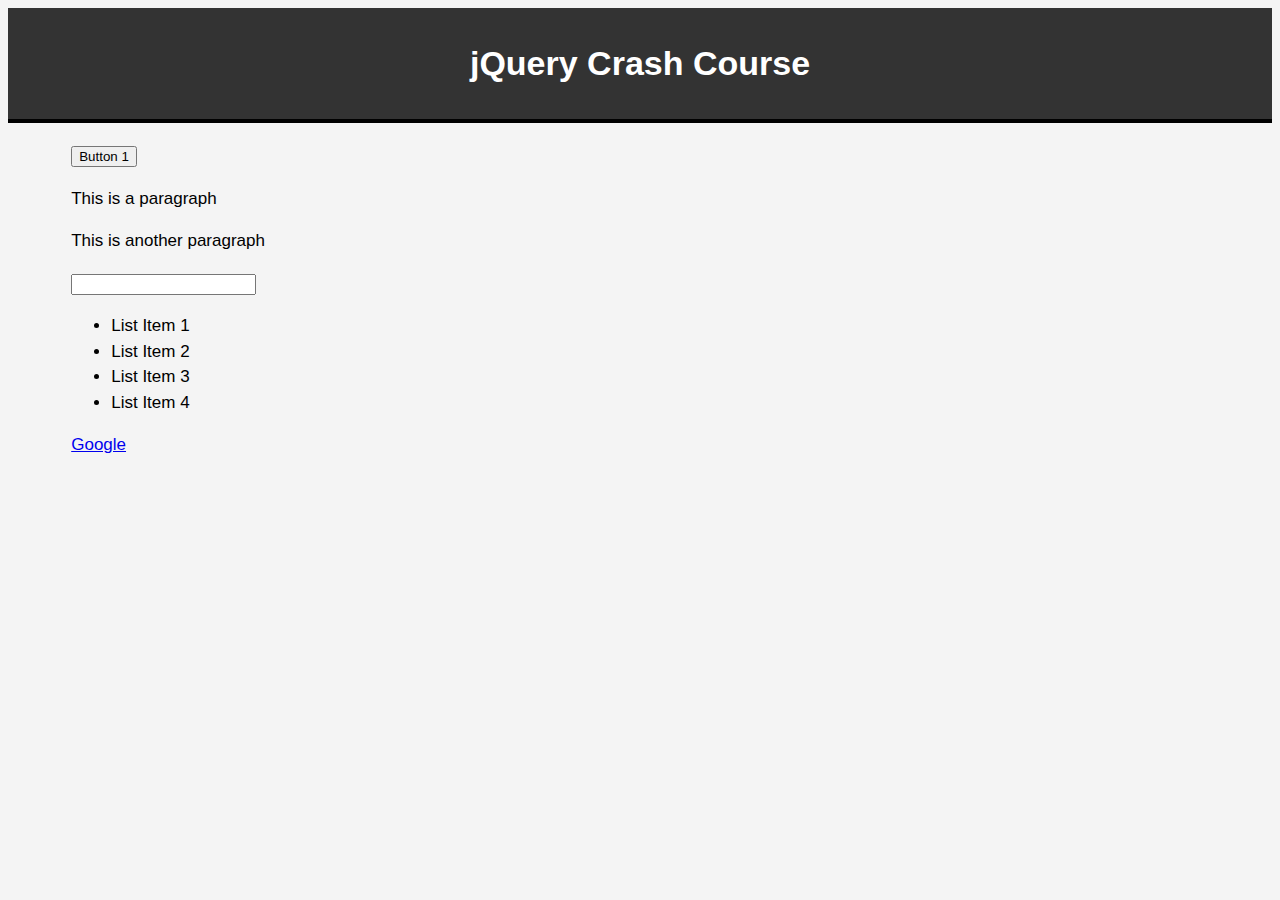
<file: Dom Manipulation/index.html>
<!DOCTYPE html>
<html lang="en">
<head>
    <meta charset="UTF-8">
    <meta name="viewport" content="width=device-width, initial-scale=1.0">
    <meta http-equiv="X-UA-Compatible" content="ie=edge">
    <title>jQuery Crash Course | Dom Manipulation</title>
    <link rel="stylesheet" href="styles.css">

    

</head>
<body>
    
     <header>
        <h1>jQuery Crash Course</h1>
    </header>
<div id="container">
    <button id="btn1">Button 1</button>
    <p class="para1">This is a paragraph</p>
    <p class="para2">This is another paragraph</p>
    <div id="myDiv"></div>
    <input type="text" id="newItem">
    <ul id="list">
        <li>List Item 1</li>
        <li>List Item 2</li>
        <li>List Item 3</li>
        <li>List Item 4</li>
    </ul>
    <a href="http://google.com">Google</a>
    <ul id = "friends"></ul>
</div>



    <script src="https://code.jquery.com/jquery-3.4.1.js"
        integrity="sha256-WpOohJOqMqqyKL9FccASB9O0KwACQJpFTUBLTYOVvVU=" crossorigin="anonymous"></script>
    <script src = "app.js"></script>

</body>
</html>
</file>
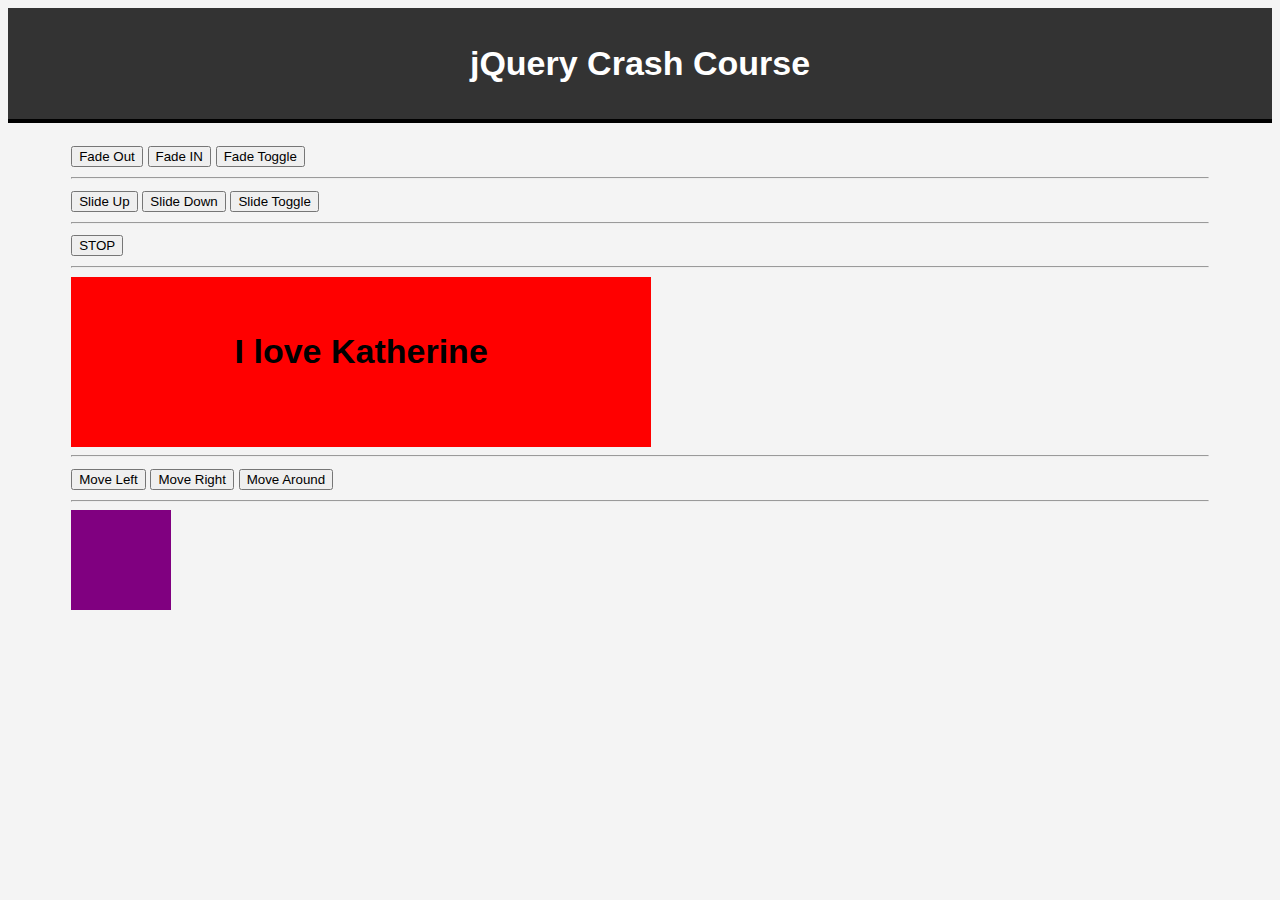
<file: effects/index.html>
<!DOCTYPE html>
<html lang="en">
<head>
    <meta charset="UTF-8">
    <meta name="viewport" content="width=device-width, initial-scale=1.0">
    <meta http-equiv="X-UA-Compatible" content="ie=edge">
    <title>jQuery Crash Course | Effects and Animate</title>
    <link rel="stylesheet" href="styles.css">

    

</head>
<body>
   
    <header>
        <h1>jQuery Crash Course</h1>
    </header>

    <div id = "container">
        <button id="btnFadeOut">Fade Out</button>
        <button id="btnFadeIn">Fade IN</button>
        <button id="btnFadeTog">Fade Toggle</button>

        <hr>

        <button id="btnSlideUp">Slide Up</button>
        <button id="btnSlideDown">Slide Down</button>
        <button id="btnSlideTog">Slide Toggle</button>

        <hr>

        <button id="btnStop">STOP</button>

        <hr>

        <div id="box"><h1>I love Katherine</h1></div>

        <hr>

        <button id="moveLeft">Move Left</button>
        <button id="moveRight">Move Right</button>
        <button id="moveAround">Move Around</button>

        <hr>
        
        <div id="box2"></div>


    </div>

   
 
    
    <script src="https://code.jquery.com/jquery-3.4.1.js"
        integrity="sha256-WpOohJOqMqqyKL9FccASB9O0KwACQJpFTUBLTYOVvVU=" crossorigin="anonymous"></script>
    <script src = "app.js"></script>

</body>
</html>
</file>
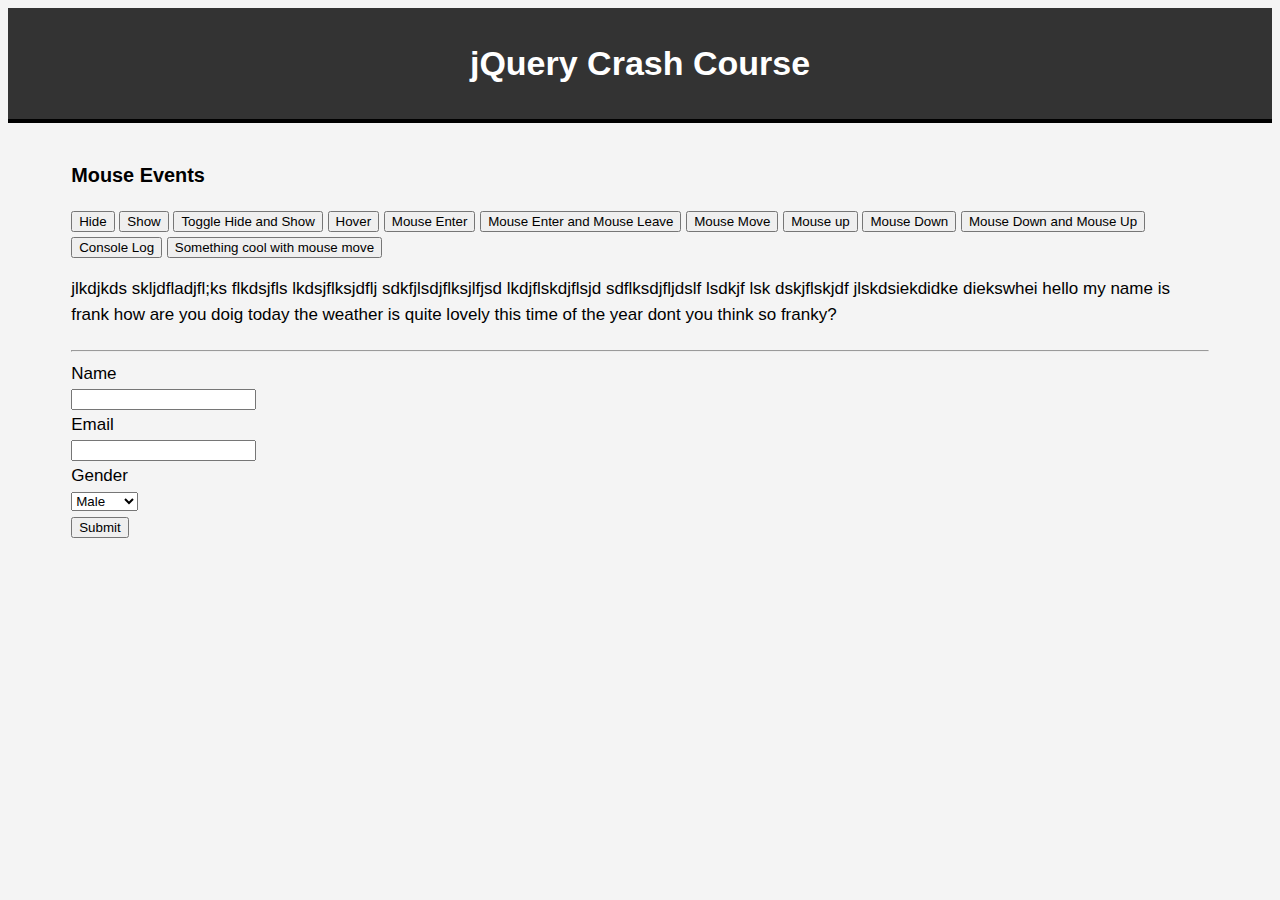
<file: events/index.html>
<!DOCTYPE html>
<html lang="en">
<head>
    <meta charset="UTF-8">
    <meta name="viewport" content="width=device-width, initial-scale=1.0">
    <meta http-equiv="X-UA-Compatible" content="ie=edge">
    <title>jQuery Crash Course | Events</title>
    <link rel="stylesheet" href="styles.css">

    

</head>
<body>
    
    
    

    <header>
        <h1>jQuery Crash Course</h1>
    </header>

   <div id = "container">
       <h3>Mouse Events</h3>
       <button id = "btn1">Hide</button>
       <button id = "btn2">Show</button>
       <button id = "btn3">Toggle Hide and Show</button>
       <button id = "btn4">Hover</button>
       <button id = "btn5">Mouse Enter</button>
       <button id = "btn6">Mouse Enter and Mouse Leave</button>
       <button id = "btn7">Mouse Move</button>
       <button id = "btn8">Mouse up</button>
       <button id = "btn9">Mouse Down</button>
       <button id = "btn10">Mouse Down and Mouse Up</button>
       <button id = "btn11">Console Log</button>
       <button id = "btn12">Something cool with mouse move</button>


<p class = "para1">jlkdjkds skljdfladjfl;ks flkdsjfls
    lkdsjflksjdflj sdkfjlsdjflksjlfjsd lkdjflskdjflsjd 
    sdflksdjfljdslf lsdkjf lsk dskjflskjdf jlskdsiekdidke 
    diekswhei hello my name is frank how are you doig today
    the weather is quite lovely this time of the year dont
    you think so franky?

    <h1 id="coords"></h1>
    <hr>
    <form id="basicInputForm">
        <label>Name</label><br>
        <input type="text" id="name" name="name">
        <br>
        <label>Email</label><br>
        <input type="text" id="email" name="email">
        <br>
        <label>Gender</label><br>
        <select id="gender" name="gender">
            <option value="male">Male</option>
            <option value="female">Female</option>
        </select>
        <br>
        <input type="submit" value="Submit">
    </form>
</p>

   </div>
    
    <script src="https://code.jquery.com/jquery-3.4.1.js"
        integrity="sha256-WpOohJOqMqqyKL9FccASB9O0KwACQJpFTUBLTYOVvVU=" crossorigin="anonymous"></script>
    <script src = "app.js"></script>

</body>
</html>
</file>
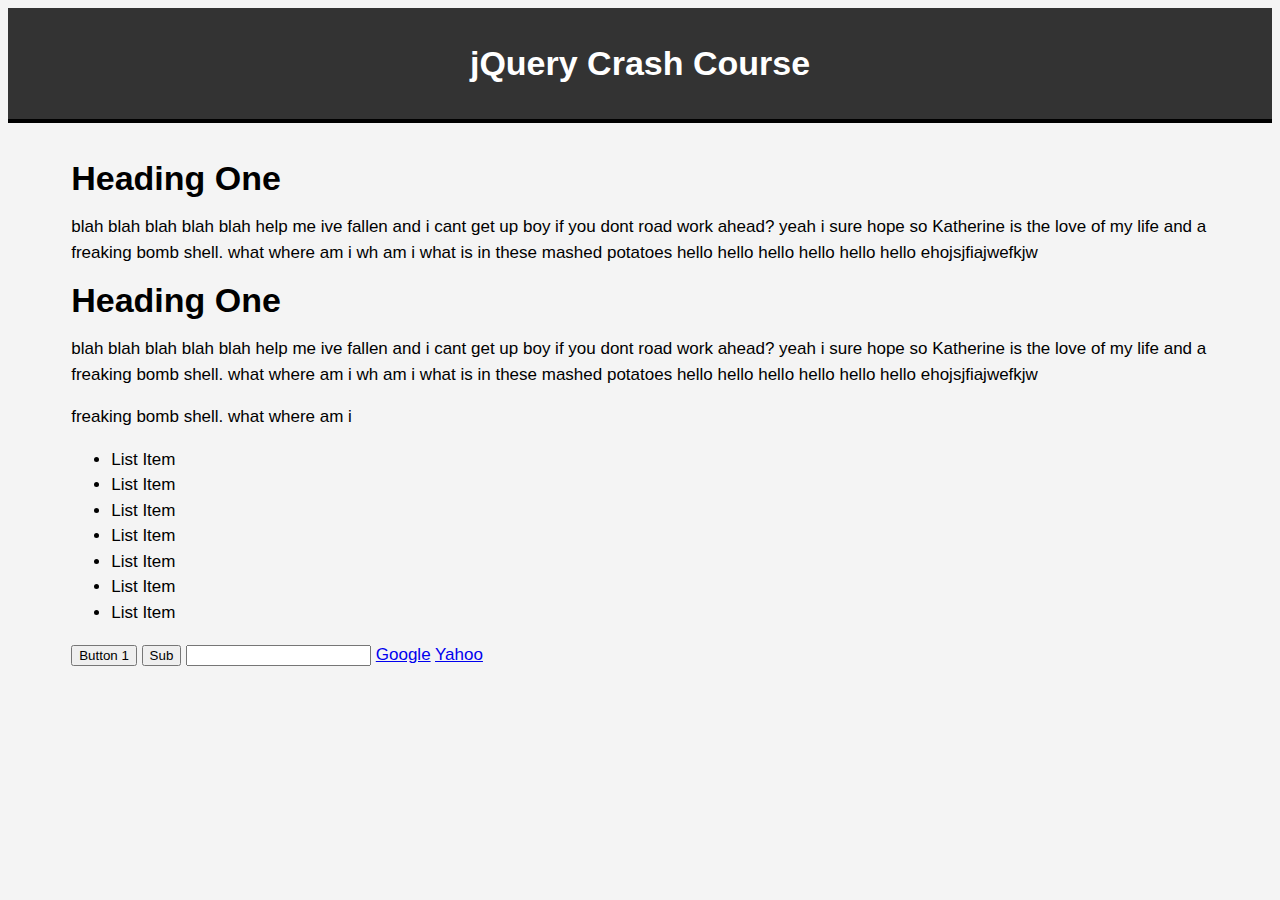
<file: selectors/index.html>
<!DOCTYPE html>
<html lang="en">
<head>
    <meta charset="UTF-8">
    <meta name="viewport" content="width=device-width, initial-scale=1.0">
    <meta http-equiv="X-UA-Compatible" content="ie=edge">
    <title>jQuery Crash Course | Selectors</title>
    <link rel="stylesheet" href="styles.css">

    

</head>
<body>
    
    
    

    <header>
        <h1>jQuery Crash Course</h1>
    </header>
    <div id = "container">
        <h1 id="heading1">Heading One</h1>
        <p id= "para1"> blah blah blah blah blah help me ive
            fallen and i cant get up boy if you dont road
            work ahead? yeah i sure hope so Katherine is 
            the love of my life and a <span> freaking bomb shell.
            what where am i </span>wh am i what is in these mashed potatoes
            hello hello hello hello hello hello ehojsjfiajwefkjw
        </p>

        <h1 class="heading2">Heading One</h1>
        <p class= "para2"> blah blah blah blah blah help me ive
            fallen and i cant get up boy if you dont road
            work ahead? yeah i sure hope so Katherine is 
            the love of my life and a <span> freaking bomb shell.
            what where am i </span>wh am i what is in these mashed potatoes
            hello hello hello hello hello hello ehojsjfiajwefkjw
        </p>
        <span> freaking bomb shell. what where am i </span>

        <ul id = "list">
            <li>List Item</li>
            <li>List Item</li>
            <li>List Item</li>
            <li>List Item</li>
            <li>List Item</li>
            <li>List Item</li>
            <li>List Item</li>
        </ul>

        <input type="button" value="Button 1">
        <input type="submit" value="Sub">
        <input type = "text">

        <a href="http://google.com">Google</a>
        <a href="http://yahoo.com">Yahoo</a>

    </div>
    
    <script src="https://code.jquery.com/jquery-3.4.1.js"
        integrity="sha256-WpOohJOqMqqyKL9FccASB9O0KwACQJpFTUBLTYOVvVU=" crossorigin="anonymous"></script>
    <script src = "app.js"></script>

</body>
</html>
</file>
<file: Dom Manipulation/styles.css>
body{
    font-size: 17px;
    font-family: arial;
    background: #f4f4f4;
    line-height: 1.5em;
}

header{
    background: #333;
    color:#fff;
    padding: 20px;
    text-align: center;
    border-bottom: 4px #000 solid;
    margin-bottom: 10px;
}

#container{
    width:90%;
    margin:auto;
    padding: 10px;
}

.myClass {
    color:blue;
    background: black;
}
</file>
<file: effects/styles.css>
body{
    font-size: 17px;
    font-family: arial;
    background: #f4f4f4;
    line-height: 1.5em;
}

header{
    background: #333;
    color:#fff;
    padding: 20px;
    text-align: center;
    border-bottom: 4px #000 solid;
    margin-bottom: 10px;
}

#container{
    width:90%;
    margin:auto;
    padding: 10px;
}

#box{
    background: red;
    color:black;
    width:500px;
    height:90px;
    padding:40px;
    text-align:center;
}

#box2{
    background:purple;
    width:100px;
    height:100px;
    position:relative;
}
</file>
<file: events/styles.css>
body{
    font-size: 17px;
    font-family: arial;
    background: #f4f4f4;
    line-height: 1.5em;
}

header{
    background: #333;
    color:#fff;
    padding: 20px;
    text-align: center;
    border-bottom: 4px #000 solid;
    margin-bottom: 10px;
}

#container{
    width:90%;
    margin:auto;
    padding: 10px;
}
</file>
<file: selectors/styles.css>
body{
    font-size: 17px;
    font-family: arial;
    background: #f4f4f4;
    line-height: 1.5em;
}

header{
    background: #333;
    color:#fff;
    padding: 20px;
    text-align: center;
    border-bottom: 4px #000 solid;
    margin-bottom: 10px;
}

#container{
    width:90%;
    margin:auto;
    padding: 10px;
}
</file>
